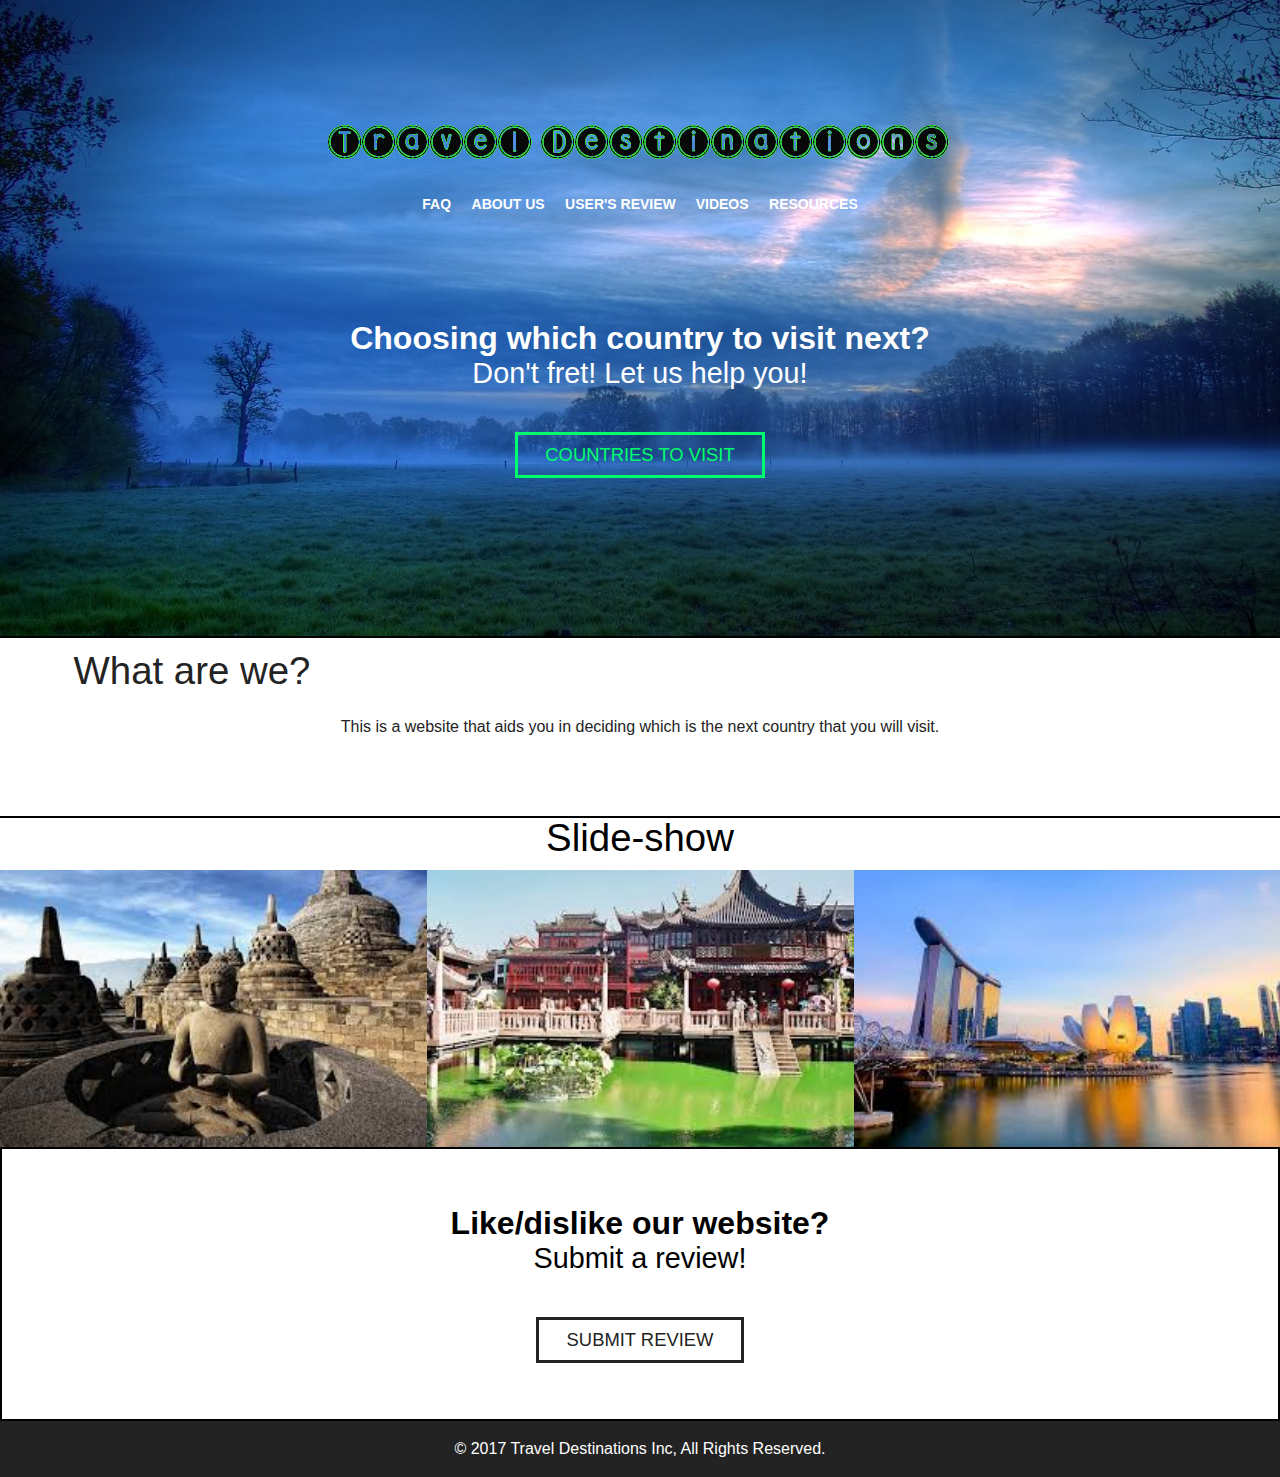
<file: TravelLog/index.htm>
<html>
	<head>
	<!-- Author: Cheng Yin Rong
		 CTNumber:CT0290310
		 Topic: Travel Destinations
		 Assignment2
	-->
		<title>Travel Destinations</title>
		<link href="style.css" rel="stylesheet" type="text/css">
		</head>
		
	<body>
		
		<header>
		
			<a href="index.htm"><img src="logo.png" alt="Logo" class="logo"style="padding-top: 120px; padding-bottom:28px;"></a>
	<nav>
		
	<ul>
	<li><a href="faq.htm">FAQ</a></li>
	<li><a href="aboutus.htm">About us</a></li>
	<li><a href="reviewnsubmit.htm">User's Review<a></li>
	<li><a href="videos.htm">Videos</a></li>
	<li><a href="resources.htm">Resources</a></li>
	</ul>
		
	</nav>
		</header>
		
		<section class="home">
		<div class="container">
		<h1 class="title">Choosing which country to visit next?
			<span>Don't fret! Let us help you!</span></h1>
			
			<a href="destinations.htm" class="button button-accent">Countries to visit</a>
			</div>
			</section>
			
			<div class="containter">
	<section class="home-content">
		<div class="home-content-textbox">
		
		<h1>What are we?</h1>
		<p>This is a website that aids you in deciding
		which is the next country that you will visit.</p>
		
		</div>
		
	</section>
	</div>
	
	<section class="portfolio"> <!-- The entire slideshow section name-->
	
	<h1 class="pictitle">Slide-show</h1>
	
<div id="slider"> <!-- To style it to a slidershow in the css -->
<figure>
<img src="Pic1.jpg" alt>
<img src="Pic2.jpg" alt>
<img src="Pic3.jpg" alt>
<img src="Pic4.jpg" alt>
<img src="Pic5.jpg" alt>
</figure>
</div>
	</section>
	
	
	<section class="cta">
	<div class="container">
		<h1 class="title title-cta">Like/dislike our website?
		<span>Submit a review!</span></h1>
			
			<a href="reviewnsubmit.htm#sreview" class="button button-dark">Submit review</a>
			</div>
	
	</section>
	
	<footer>
	<p> &copy; 2017 Travel Destinations Inc, All Rights Reserved.</p>
	</footer>
		
		</body>
		
</html>
</file>
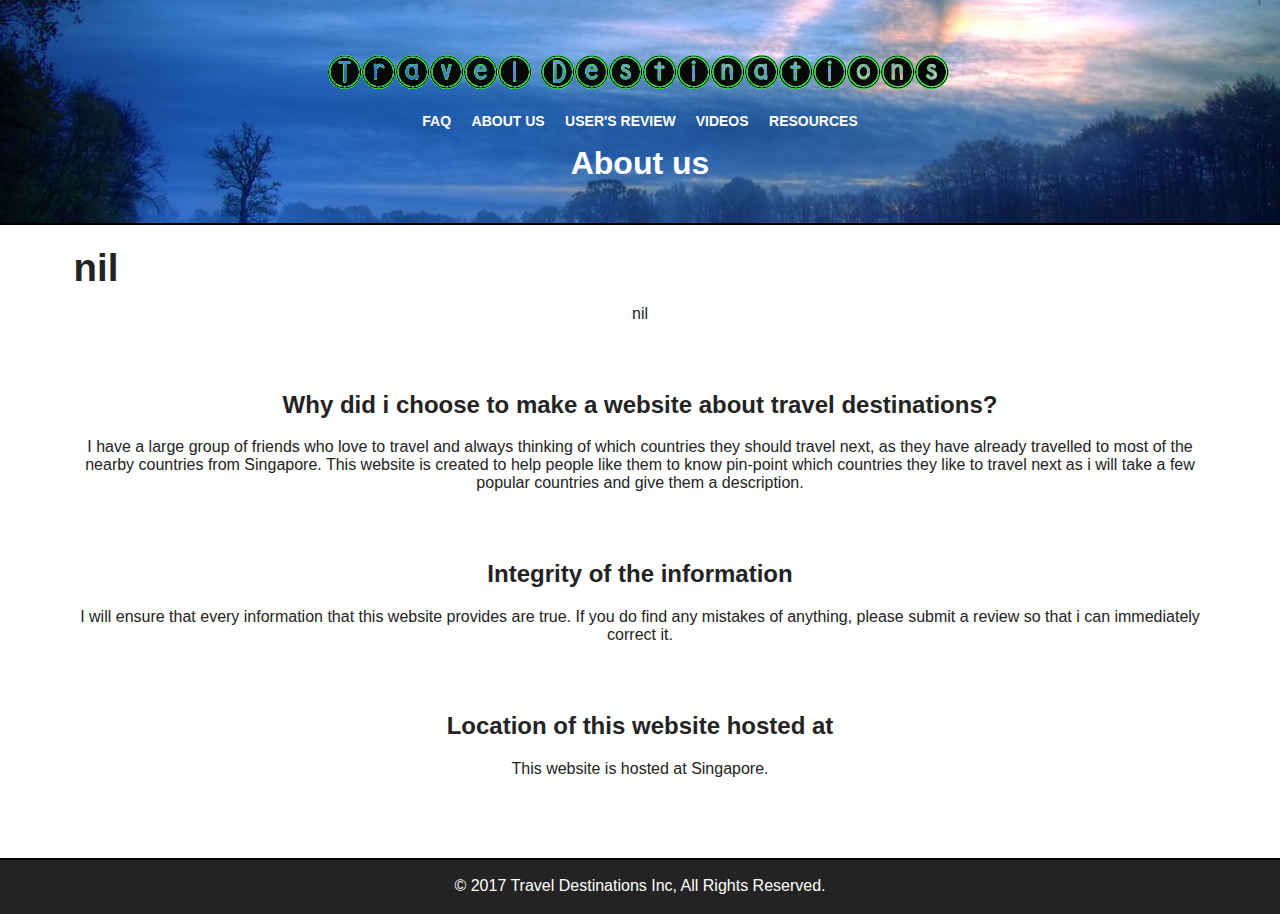
<file: TravelLog/aboutus.htm>
<html>
	<head>
	<!-- Author: Cheng Yin Rong
		 CTNumber:CT0290310
		 Topic: Travel Destinations
		 Assignment2
	-->
		<title>Travel Destinations</title>
		<link href="style2.css" rel="stylesheet" type="text/css">
		</head>
		
	<body>
		
		<header>
		
			<a href="index.htm"> <img src="logo.png" alt="Logo" class="logo" style="padding-top: 50px; padding-bottom:10px;"> </a>
	<nav>
		
	<ul>
	<li><a href="faq.htm">FAQ</a></li>
	<li><a href="aboutus.htm">About us</a></li>
	<li><a href="reviewnsubmit.htm">User's Review<a></li>
	<li><a href="videos.htm">Videos</a></li>
	<li><a href="resources.htm">Resources</a></li>
	</ul>
		
	</nav>
		</header>
		
		<section class="home">
		<div class="container">
		<h1 class="title">About us</h1>
			
			</div>
			</section>
			
			<div class="containter">
	<section class="home-content">
		<div class="home-content-textbox">
		
		<h1>nil</h1>
		<p>nil</p>
		   
		   <h2 id="why">Why did i choose to make a website about travel destinations?</h2>
		   <!-- added the id 'why' here is because at my faq, the user can just click a text and be redirected to this page, 'why' section. -->
		   <p>
			  I have a large group of friends who love to travel and always thinking of which countries they should
			  travel next, as they have already travelled to most of the nearby countries from Singapore. This website is created
			  to help people like them to know pin-point which countries they like to travel next as i will take a few popular countries and 
			  give them a description.
		   </p>
		   
		   <h2>Integrity of the information</h2>
		   <p>
		   I will ensure that every information that this website provides are true. If you do find any mistakes of anything, please submit a review so that i can
		   immediately correct it.
		   </p>
		   
		   <h2>Location of this website hosted at</h2>
		   <p>
		   This website is hosted at Singapore.
		   </p>
		   
		
		</div>
		
	</section>
	</div>
	
	
	<footer>
	<p> &copy; 2017 Travel Destinations Inc, All Rights Reserved.</p>
	</footer>
		
		</body>
		
</html>
</file>
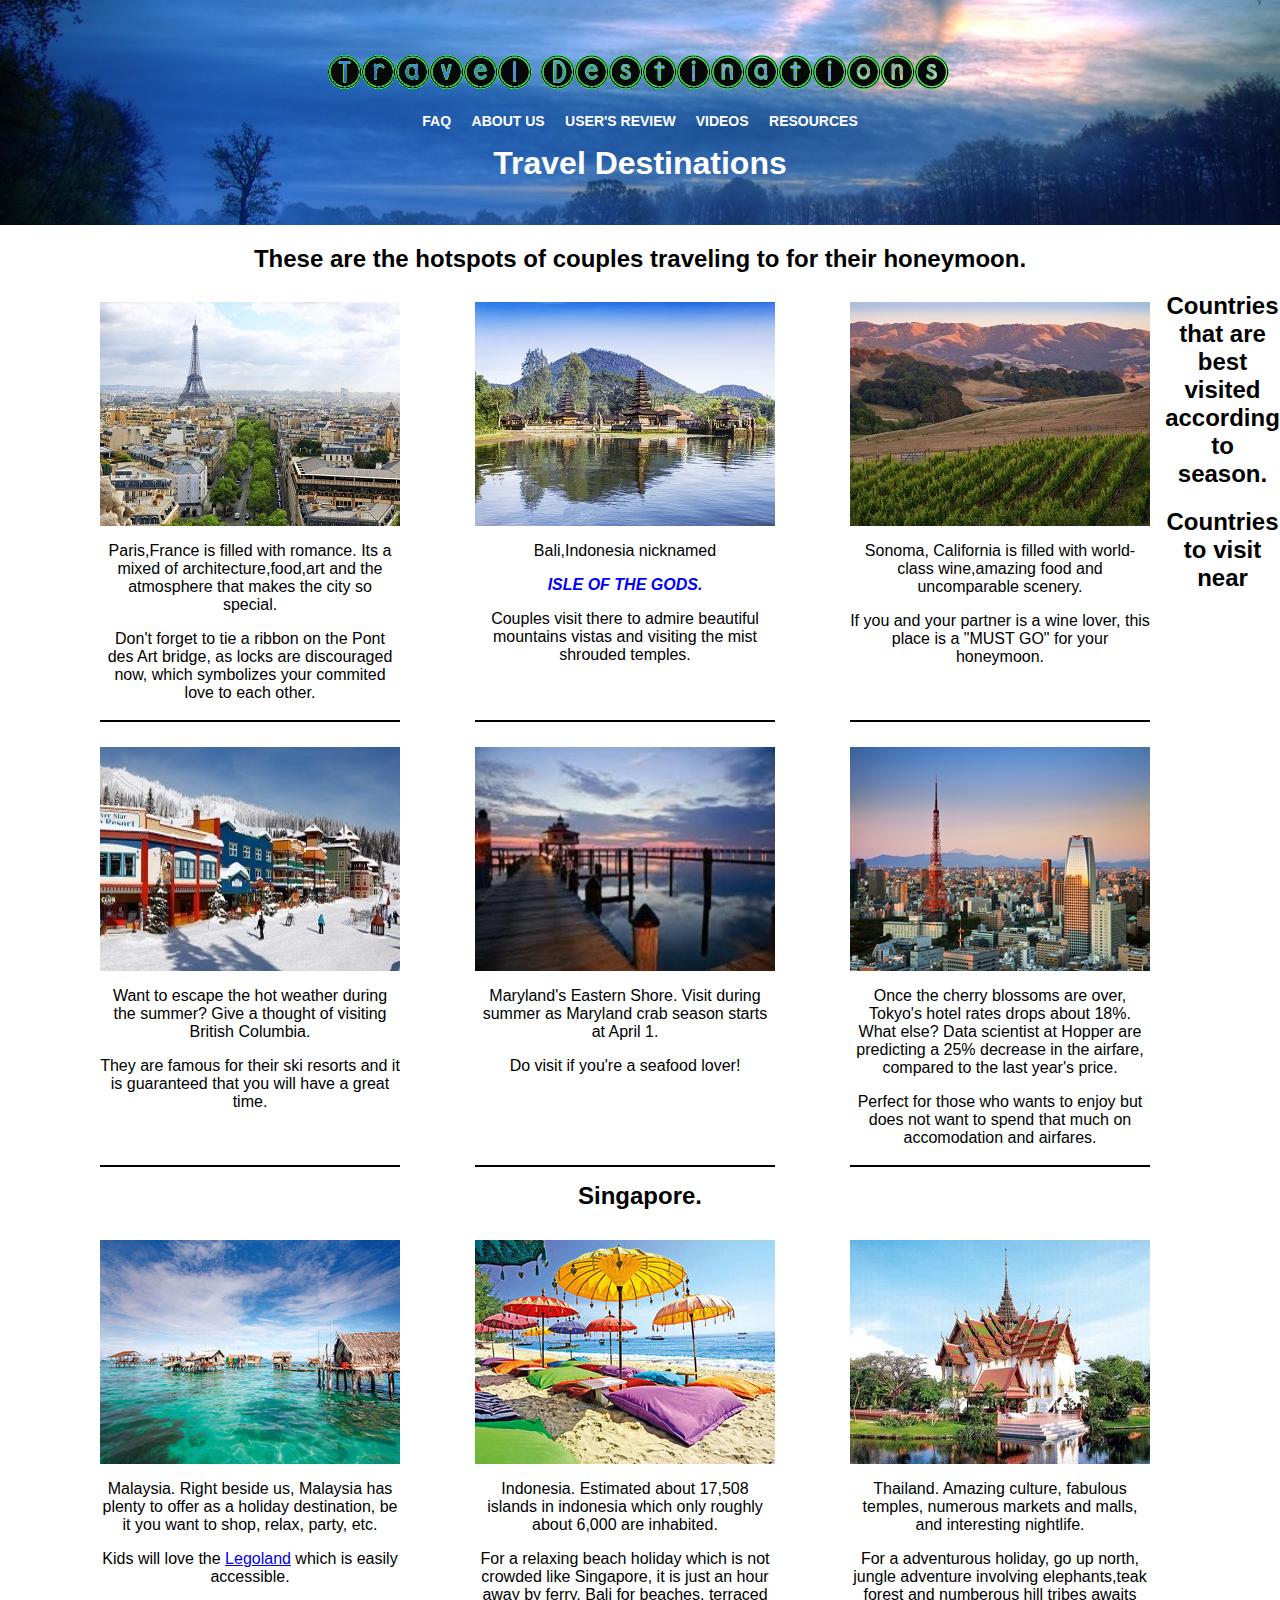
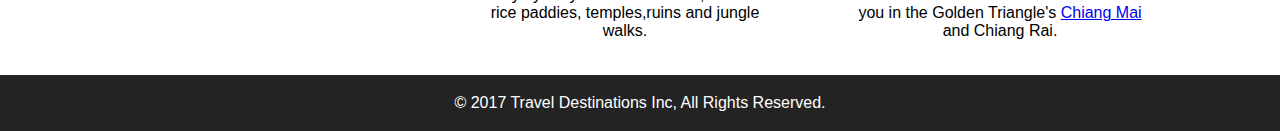
<file: TravelLog/destinations.htm>
<html>
	<head>
	<!-- Author: Cheng Yin Rong
		 CTNumber:CT0290310
		 Topic: Travel Destinations
		 Assignment2
	-->
		<title>Travel Destinations</title>
		<link href="style2.css" rel="stylesheet" type="text/css">
		</head>
		
	<body>
	
	<!-- The reason why this htm has to many 'div' is because i personally feel that it is good to seperate them as much as you can
	     so that styling will be easier. -->
		
		<header>
		
			<a href="index.htm"> <img src="logo.png" alt="Logo" class="logo" style="padding-top: 50px; padding-bottom:10px;"> </a>
	<nav>
		
	<ul>
	<li><a href="faq.htm">FAQ</a></li>
	<li><a href="aboutus.htm">About us</a></li>
	<li><a href="reviewnsubmit.htm">User's Review<a></li>
	<li><a href="videos.htm">Videos</a></li>
	<li><a href="resources.htm">Resources</a></li>
	</ul>
		
	</nav>
		</header>
		
		<section class="home">
		<div class="container">
		<h1 class="title">Travel Destinations</h1>
			
			</div>
			</section>
			
			<div class="containter">
	<section class="home-content">
		<div class="home-content-textbox-honey">
		
		<h2>These are the hotspots of couples traveling to for their honeymoon.</h2>
		
		<div class="honey">
		<ul>
		
			<li>
				<img src="honeymoon1.jpg" alt="honey1">
			<div class="honeycapcap">
									<p>
									 Paris,France is filled with romance. Its a mixed of architecture,food,art and the atmosphere that makes the
									 city so special.
									 <p>Don't forget to tie a ribbon on the Pont des Art bridge, as locks are discouraged now, which symbolizes your
									 commited love to each other.
									 </div>
			</li>
		
		
		
			<li>
				<img src="honeymoon2.jpg" alt="honey2">
				<div class="honeycapcap">
									<p>Bali,Indonesia nicknamed <div class="IOTG">Isle of the Gods.</div>
									<p>Couples visit there to admire beautiful mountains vistas and visiting the mist shrouded temples.
				</div>
			</li>
			
			
			
			<li>
				<img src="honeymoon3.jpg" alt="honey3">
				<div class="honeycapcap">
										<p>Sonoma, California is filled with world-class wine,amazing food and uncomparable scenery.
										<p>If you and your partner is a wine lover, this place is a "MUST GO" for your honeymoon.
				</div>
			</li>

		
		</ul>
			</div>
		</div>
		
		<div class="home-content-textbox-season">
		
		<h2>Countries that are best visited according to season.</h2>
		
		<div class="season">
		<ul>
		
			<li>
				<img src="season1.jpg" alt="season1">
			<div class="seasoncapcap">
									<p>
									 Want to escape the hot weather during the summer? Give a thought of visiting British Columbia.
									 <p>They are famous for their ski resorts and it is guaranteed that you will have
									    a great time.
									 </div>
			</li>
		
		
		
			<li>
				<img src="season2.jpg" alt="season2">
				<div class="seasoncapcap">
									<p>Maryland's Eastern Shore. Visit during summer as Maryland crab season starts at April 1.
									<p>Do visit if you're a seafood lover!
									
				</div>
			</li>
			
			
			
			<li>
				<img src="season3.jpg" alt="season3">
				<div class="seasoncapcap">
										<p>Once the cherry blossoms are over, Tokyo's hotel rates drops about 18%. What else? Data scientist at Hopper
										   are predicting a 25% decrease in the airfare, compared to the last year's price.
										<p>Perfect for those who wants to enjoy but does not want to spend that much on accomodation and airfares.
										
				</div>
			</li>

		
		</ul>
			</div>
		</div>	
		
		<div class="home-content-textbox-nearby">
		
		<h2>Countries to visit near Singapore.</h2>
		
		<div class="nearby">
		<ul>
		
			<li>
				<img src="nearby1.jpg" alt="nearby1">
			<div class="nearbycapcap">
									<p>
									 Malaysia. Right beside us, Malaysia has plenty to offer as a holiday destination, be it you want to shop,
									 relax, party, etc. 
									 <p> Kids will love the <a href="https://www.legoland.com.my/">Legoland</a> which is easily accessible.
									 </div>
			</li>
		
		
		
			<li>
				<img src="nearby2.jpg" alt="nearby2">
				<div class="nearbycapcap">
									<p>Indonesia. Estimated about 17,508 islands in indonesia which only roughly about 6,000 are inhabited.
									<p>For a relaxing beach holiday which is not crowded like Singapore, it is just an hour away by ferry.
									   Bali for beaches, terraced rice paddies, temples,ruins and jungle walks.
									
				</div>
			</li>
			
			
			
			<li>
				<img src="nearby3.jpg" alt="nearby3">
				<div class="nearbycapcap">
										<p>Thailand. Amazing culture, fabulous temples, numerous markets and malls, and interesting nightlife.
										<p>For a adventurous holiday, go up north, jungle adventure involving elephants,teak forest and numberous
										   hill tribes awaits you in the Golden Triangle's <a href="http://www.chiangmai.bangkok.com">Chiang Mai</a>
										   and Chiang Rai.
										
				</div>
			</li>

		
		</ul>
			</div>
		</div>

		
	</section>
	</div>
	
	
	<footer>
	<p> &copy; 2017 Travel Destinations Inc, All Rights Reserved.</p>
	</footer>
		
		</body>
		
</html>
</file>
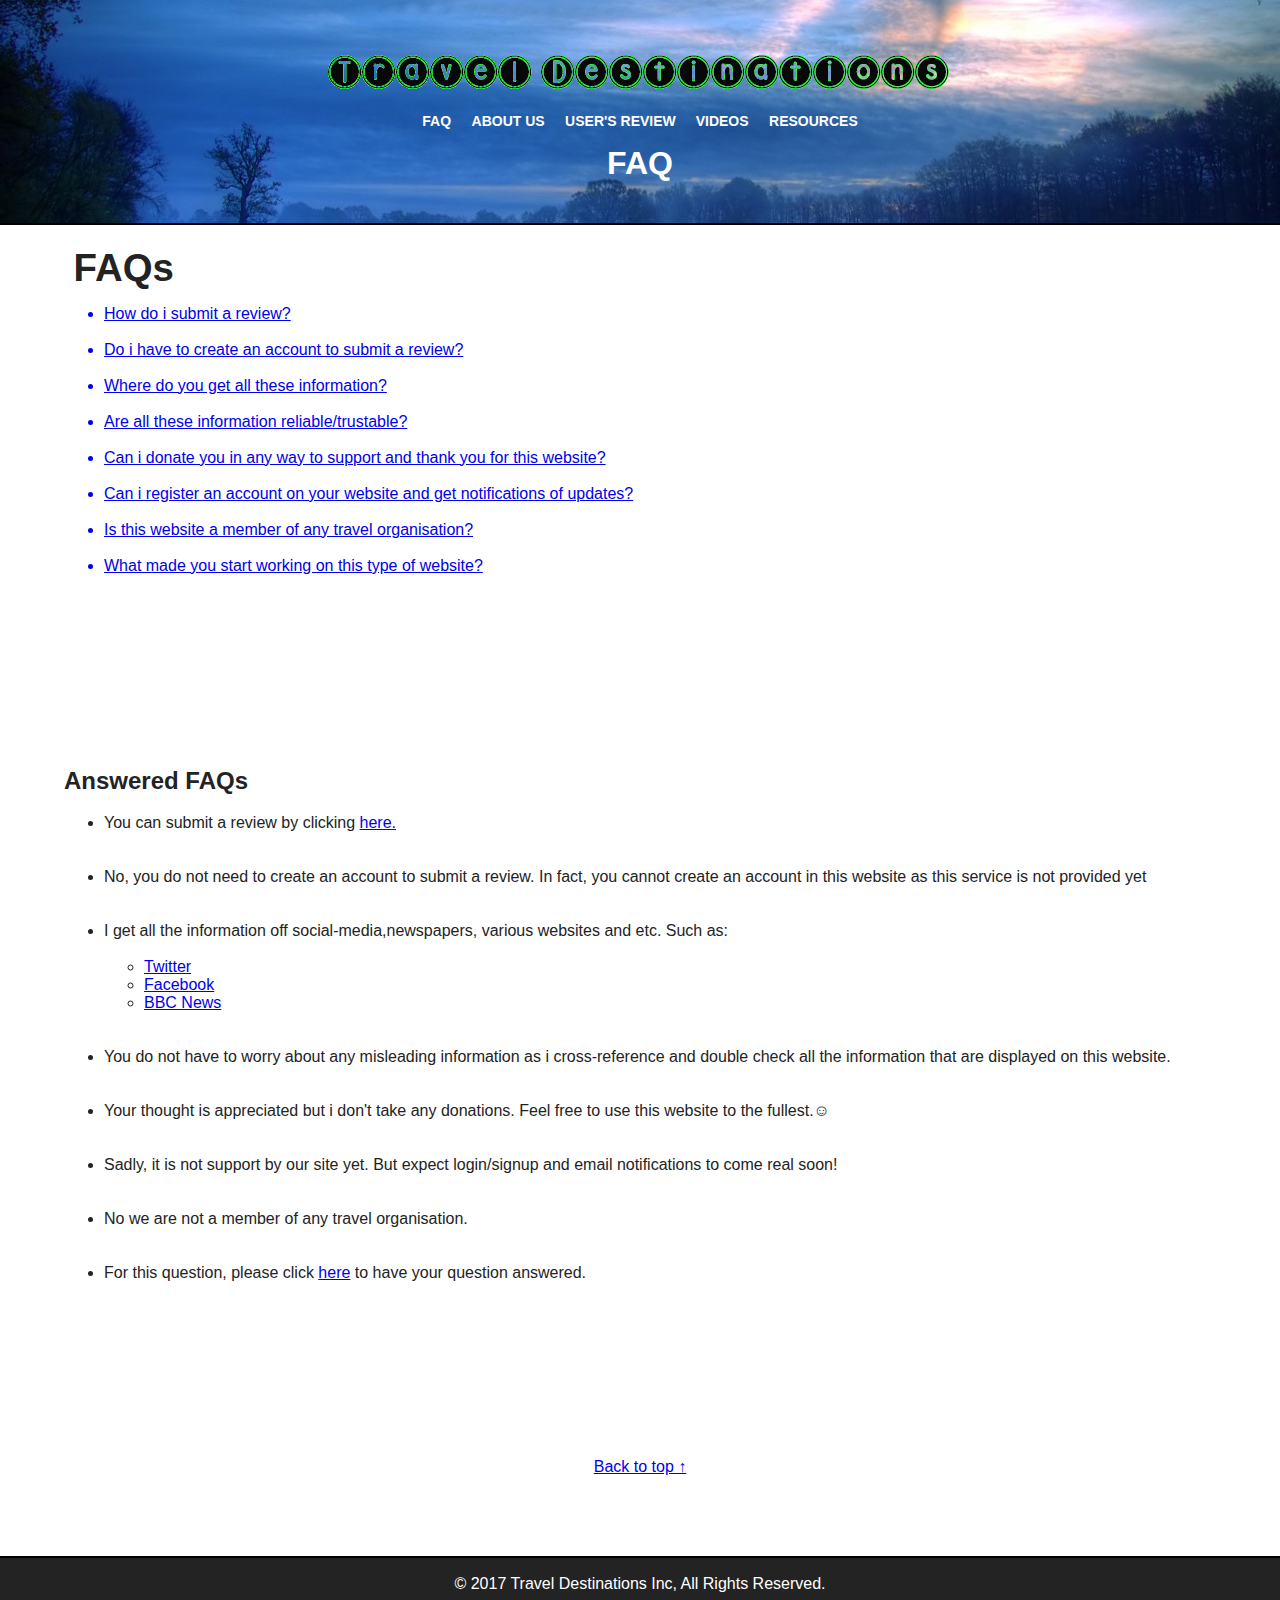
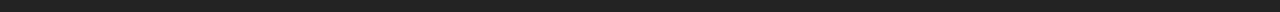
<file: TravelLog/faq.htm>
<html>
	<head>
	<!-- Author: Cheng Yin Rong
		 CTNumber:CT0290310
		 Topic: Travel Destinations
		 Assignment2
	-->
		<title>Travel Destinations</title>
		<link href="style2.css" rel="stylesheet" type="text/css">
		</head>
		
	<body>
		
		<header>
		
			<a href="index.htm"> <img src="logo.png" alt="Logo" class="logo" style="padding-top: 50px; padding-bottom:10px;"> </a>
	<nav>
		
	<ul>
	<li><a href="faq.htm">FAQ</a></li>
	<li><a href="aboutus.htm">About us</a></li>
	<li><a href="reviewnsubmit.htm">User's Review<a></li>
	<li><a href="videos.htm">Videos</a></li>
	<li><a href="resources.htm">Resources</a></li>
	</ul>
		
	</nav>
		</header>
		
		<section class="home">
		<div class="container">
		<h1 class="title">FAQ</h1>
			
			</div>
			</section>
			
			<div class="containter">
	<section class="home-content">
		<div class="home-content-textbox">
		
		<h1>FAQs</h1>
		<ul class="ulfaq">
		
		<a href="faq.htm#faq1"> <li>How do i submit a review?</li></a> <!--  Added "a href" so that the user can click on the text and be directed--
																			to the answer. -->
		</br>
		
		<a href="faq.htm#faq2"> <li>Do i have to create an account to submit a review?</li></a>
		</br>
		
		<a href="faq.htm#faq3"> <li>Where do you get all these information?</li></a>
		</br>
		
		<a href="faq.htm#faq4"> <li>Are all these information reliable/trustable?</li></a>
		</br>
		
		<a href="faq.htm#faq5"> <li>Can i donate you in any way to support and thank you for this website?</li></a>
		</br>
		
		<a href="faq.htm#faq6"> <li>Can i register an account on your website and get notifications of updates?</li></a>
		</br>
		
		<a href="faq.htm#faq7"> <li>Is this website a member of any travel organisation?</li></a>
		</br>
		
		<a href="faq.htm#faq8"> <li>What made you start working on this type of website?</li></a>
		</br>

		
		</ul>
		</br>
		</br>
		</br>
		</br>
		</br>
		<h2 class="h2afaq">Answered FAQs</h2>
		
		<ul class="ulfaq">
		
		<li id="faq1">You can submit a review by clicking <a href="reviewnsubmit.htm#sreview">here.</a></li> <!-- added id for the li
																												  so that the user can
																												  straight come to this 
																												  li after clicking the
																												  question above. -->
		</br>
		</br>
		
		<li id="faq2">No, you do not need to create an account to submit a review. In fact, you cannot create an account in this website as this service is not provided yet</li>
		</br>
		</br>
		
		<li id="faq3">I get all the information off social-media,newspapers, various websites and etc. Such as:</li>
		</br>
		<ul>
		<li><a href="https://www.twitter.com">Twitter</a> </li> <!-- Added "a href" so that the user can be directed to the website.-->
		<li><a href="https://www.facebook.com">Facebook</a></li>
		<li><a href="http://www.bbc.com/travel/">BBC News</a></li>
		</ul>
		</br>
		</br>
		
		<li id="faq4">You do not have to worry about any misleading information as i cross-reference and double check all the information that are displayed on this website.</li>
		</br>
		</br>
		
		<li id="faq5">Your thought is appreciated but i don't take any donations. Feel free to use this website to the fullest.&#9786;</li>
		</br>
		</br>
		
		<li id="faq6">Sadly, it is not support by our site yet. But expect login/signup and email notifications to come real soon!</li>
		</br>
		</br>
		
		<li id="faq7">No we are not a member of any travel organisation.</li>
		</br>
		</br>
		
		<li id="faq8">For this question, please click <a href="aboutus.htm#why">here</a> to have your question answered.</li>
		</br>
		</br>

		
		</ul>
		</br>
		</br>
		</br>
		</br>
		</br>
		</br>
				<a href="faq.htm"><p>Back to top &#8593;</a>
		</div>
		
		
	</section>
	</div>
	
	
	<footer>
	<p> &copy; 2017 Travel Destinations Inc, All Rights Reserved.</p>
	</footer>
		
		</body>
		
</html>
</file>
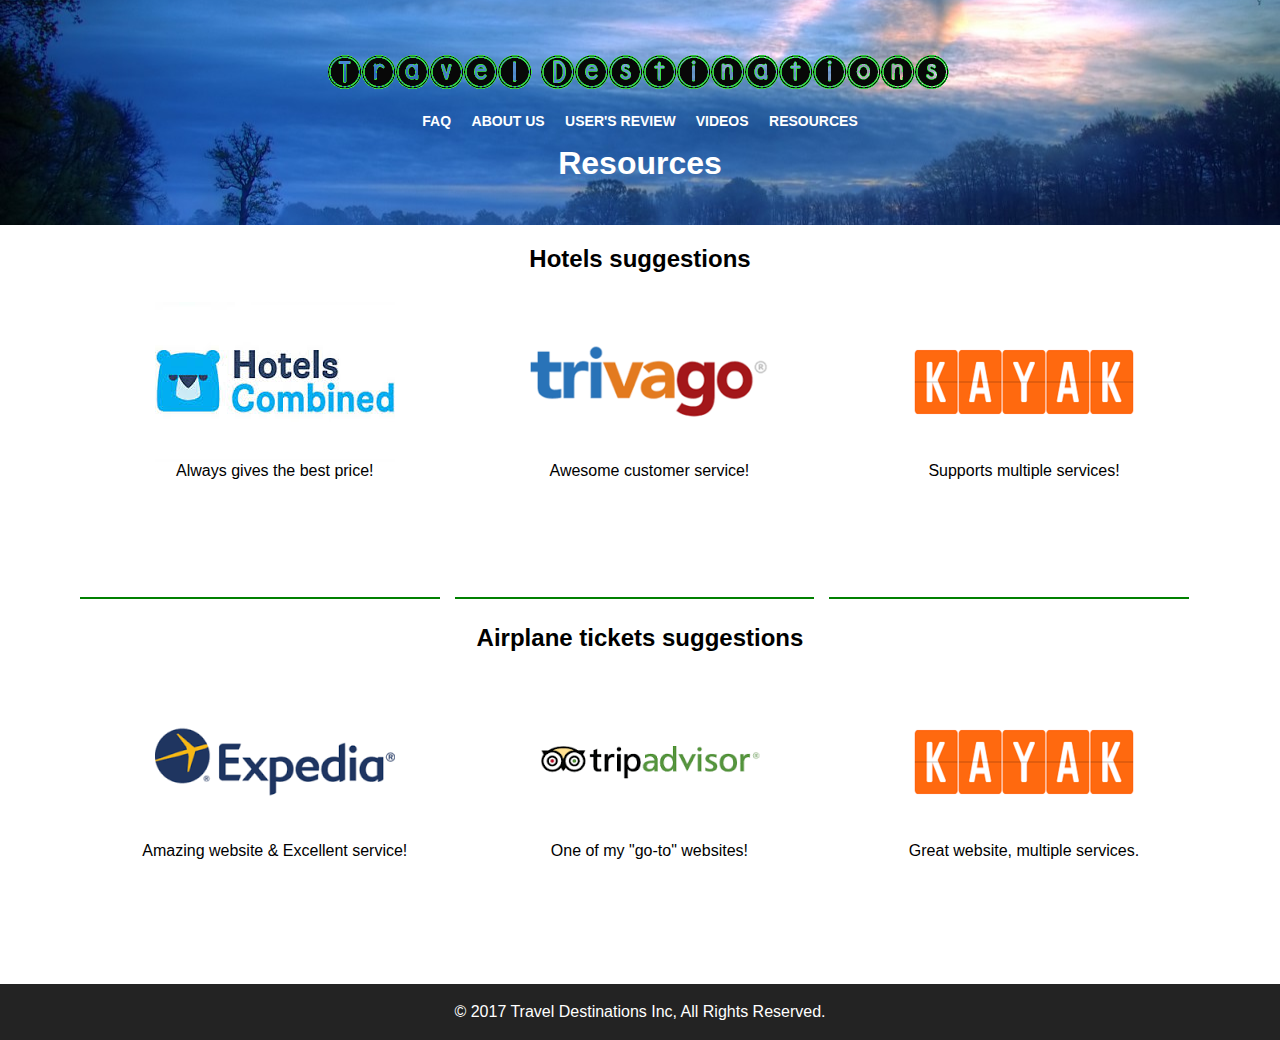
<file: TravelLog/resources.htm>
<html>
	<head>
	<!-- Author: Cheng Yin Rong
		 CTNumber:CT0290310
		 Topic: Travel Destinations
		 Assignment2
	-->
		<title>Travel Destinations</title>
		<link href="style2.css" rel="stylesheet" type="text/css">
		</head>
		
	<body>
		
		<header>
		
			<a href="index.htm"> <img src="logo.png" alt="Logo" class="logo" style="padding-top: 50px; padding-bottom:10px;"> </a>
			<!-- added "a href" here so that users can just click the logo and be directed to the home page.-->
	<nav>
		
	<ul>
	<li><a href="faq.htm">FAQ</a></li>
	<li><a href="aboutus.htm">About us</a></li>
	<li><a href="reviewnsubmit.htm">User's Review<a></li>
	<li><a href="videos.htm">Videos</a></li>
	<li><a href="resources.htm">Resources</a></li>
	</ul>
		
	</nav>
		</header>
		
		<section class="home">
		<div class="container">
		<h1 class="title">Resources</h1>
			
			</div>
			</section>
			
			<div class="containter">
	<section class="home-content">
		<div class="home-content-textbox-hotel">
		
		<h2>Hotels suggestions</h2>
		
		<div class="hotel">
		<ul>

		<figure>
			<li>
			<a href="https://www.hotelscombined.com/"><img src="hotel1.jpg" alt="hotel1"></a> <!-- Links the image to the website.-->
			<figcaption>Always gives the best price!</figcaption>
			</li>
		</figure>
		
		<figure>
			<li>
			<a href="https://www.trivago.sg/"><img src="hotel2.png" alt="hotel2"></a>
			<figcaption>Awesome customer service!<figcaption>
			</li>
		</figure>	
			
			
		<figure>
			<li>
			<a href="https://www.kayak.sg/hotels"><img src="hotel3.png" alt="hotel3"></a>
			<figcaption>Supports multiple services!</figcaption>
			</li>
		</figure>
		
		</ul>
			</div>
		</div>
		
	</section>
	
	
	
	<section class="home-content">
		<div class="home-content-textbox-plane">
		
		<h2>Airplane tickets suggestions</h2>
		
		<div class="plane">
		<ul>

		<figure>
			<li>
			<a href="https://www.expedia.com.sg/Flights"><img src="plane1.png" alt="Plane1"></a>
			<figcaption>Amazing website & Excellent service!</figcaption>
			</li>
		</figure>
		
		<figure>
			<li>
			<a href="https://www.tripadvisor.com/CheapFlightsHome"><img src="plane2.png" alt="Plane2"></a>
			<figcaption>One of my "go-to" websites!<figcaption>
			</li>
		</figure>	
			
			
		<figure>
			<li>
			<a href="https://www.kayak.sg/flights"><img src="hotel3.png" alt="Plane3"></a>
			<figcaption>Great website, multiple services.</figcaption>
			</li>
		</figure>
		
		</ul>
			</div>
		</div>
		
	</section>
	
	
	</div>
	
	
	<footer>
	<p> &copy; 2017 Travel Destinations Inc, All Rights Reserved.</p>
	</footer>
		
		</body>
		
</html>
</file>
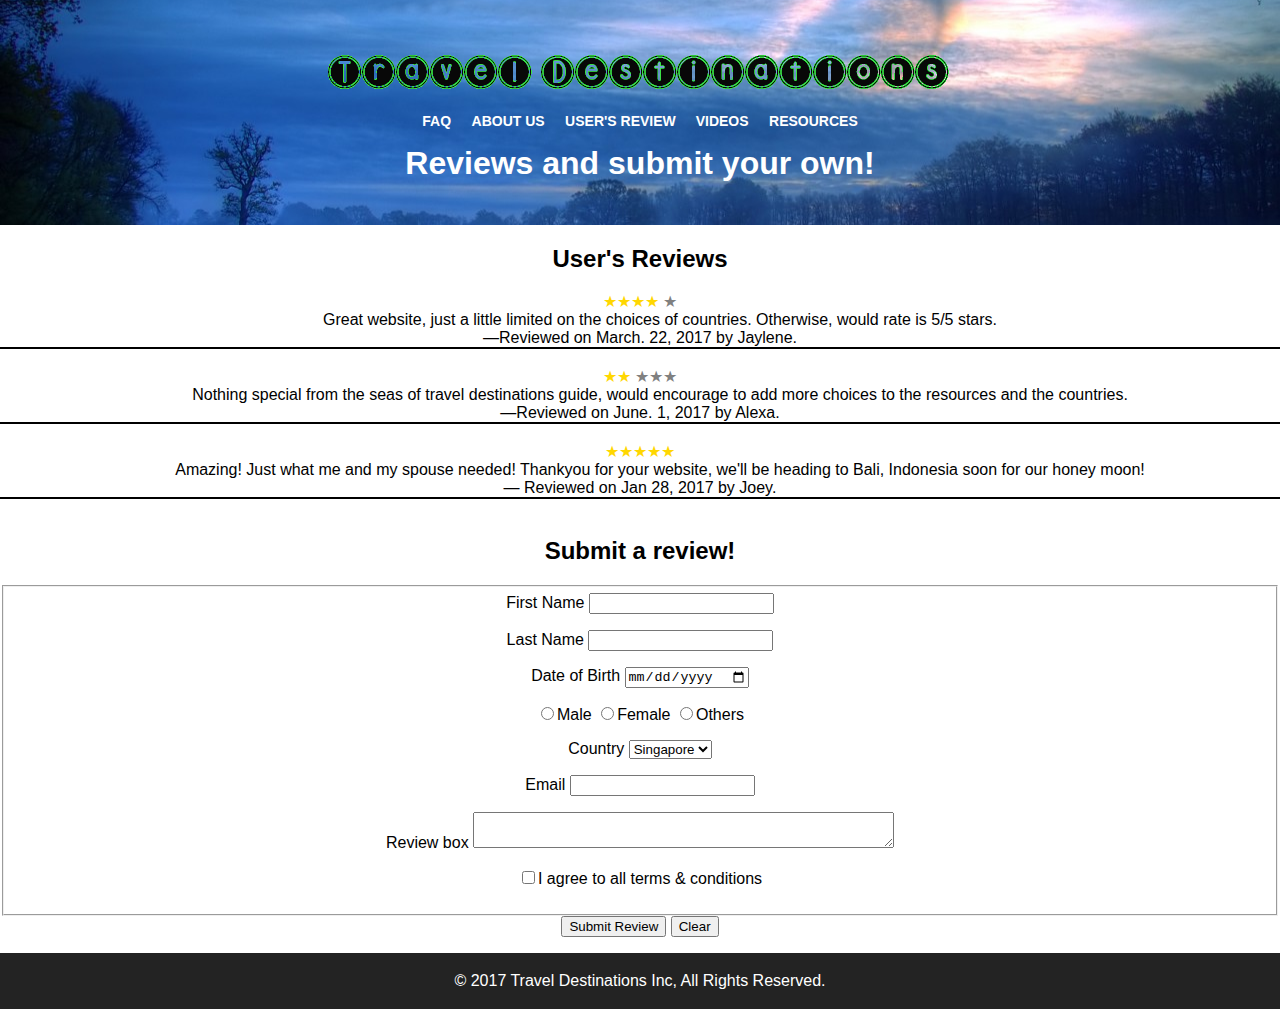
<file: TravelLog/reviewnsubmit.htm>
<html>
	<head>
	<!-- Author: Cheng Yin Rong
		 CTNumber:CT0290310
		 Topic: Travel Destinations
		 Assignment2
	-->
		<title>Travel Destinations</title>
		<link href="style2.css" rel="stylesheet" type="text/css">
		</head>
		
	<body>
		
		<header>
		
			<a href="index.htm"> <img src="logo.png" alt="Logo" class="logo" style="padding-top: 50px; padding-bottom:10px;"> </a>
	<nav>
		
	<ul>
	<li><a href="faq.htm">FAQ</a></li>
	<li><a href="aboutus.htm">About us</a></li>
	<li><a href="reviewnsubmit.htm">User's Review<a></li>
	<li><a href="videos.htm">Videos</a></li>
	<li><a href="resources.htm">Resources</a></li>
	</ul>
		
	</nav>
		</header>
		
		<section class="home">
		<div class="container">
		<h1 class="title">Reviews and submit your own!</h1>
			
			</div>
			</section>
			
			<div class="containter">
	<section class="home-content">
		<div class="home-content-textbox-reviews">
		
		<h2>User's Reviews</h2>
		
		<dt><span style="color:gold">&#9733;&#9733;&#9733;&#9733 </span><span style="color:grey">&#9733 </span></dt>
		<dd>Great website, just a little limited on the choices of countries. Otherwise, would rate is 5/5 stars.</dd>
   
		<dd class="reviewss">&#8212Reviewed on March. 22, 2017 by Jaylene.</dd><br/>

		<dt><span style ="color:gold">&#9733;&#9733 </span><span style="color:grey"> &#9733;&#9733;&#9733 </span></dt>    
		<dd>Nothing special from the seas of travel destinations guide, would encourage to add more choices to the resources and
		    the countries.</dd>
   
		<dd class="reviewss">&#8212Reviewed on June. 1, 2017 by Alexa.</dd><br/>

		<dt><span style="color:gold">&#9733;&#9733;&#9733;&#9733;&#9733;</span></dt>
		<dd>Amazing! Just what me and my spouse needed! Thankyou for your website, we'll be heading to Bali, Indonesia soon for our
		    honey moon!</dd>

		<dd  class="reviewss">&#8212 Reviewed on Jan 28, 2017 by Joey.</dd><br/>
		</dl>
		   </blockquote>
		
	</section>
	
	
	
	<section class="home-content">
		<div class="home-content-textbox-submit">
		
		<h2>Submit a review!</h2>
		<form form action="reviewsubmitted.htm"  id="sreview"> <!--  Added form action so that when the user press the submit button
		
																     it will direct them to reviewsubmitted.htm -->
		
		
		
			<fieldset id="submitreview">
			
			First Name <input type="text" id="fname" required>
		<p> Last Name <input type="text" id="lname" required>
		<p> Date of Birth <input type="date" id="dob" required>
		<p>
		
			
			
			<input type="radio" name="gend">Male
			<input type="radio" name="gend">Female
			<input type="radio" name="gend">Others
			
			
		<p> Country
			<select>
			<option>Singapore</option>
			<option>Malaysia</option>
			<option>Hongkong</option>
			<option>Others</option>
			</select>
			
		<p>Email <input type="email" id="email"required>
		
		<p> Review box
		    <textarea rows="row" cols="50"required>
			
			</textarea>
			
		<p> <input type="checkbox">I agree to all terms & conditions
			
			</fieldset>
			
			
			<input type="submit" value="Submit Review">
			
			<input type="reset" value="Clear">

		</form>
		

	</section>
	
	</div>
	
	
	<footer>
	<p> &copy; 2017 Travel Destinations Inc, All Rights Reserved.</p>
	</footer>
		
		</body>
		
</html>
</file>
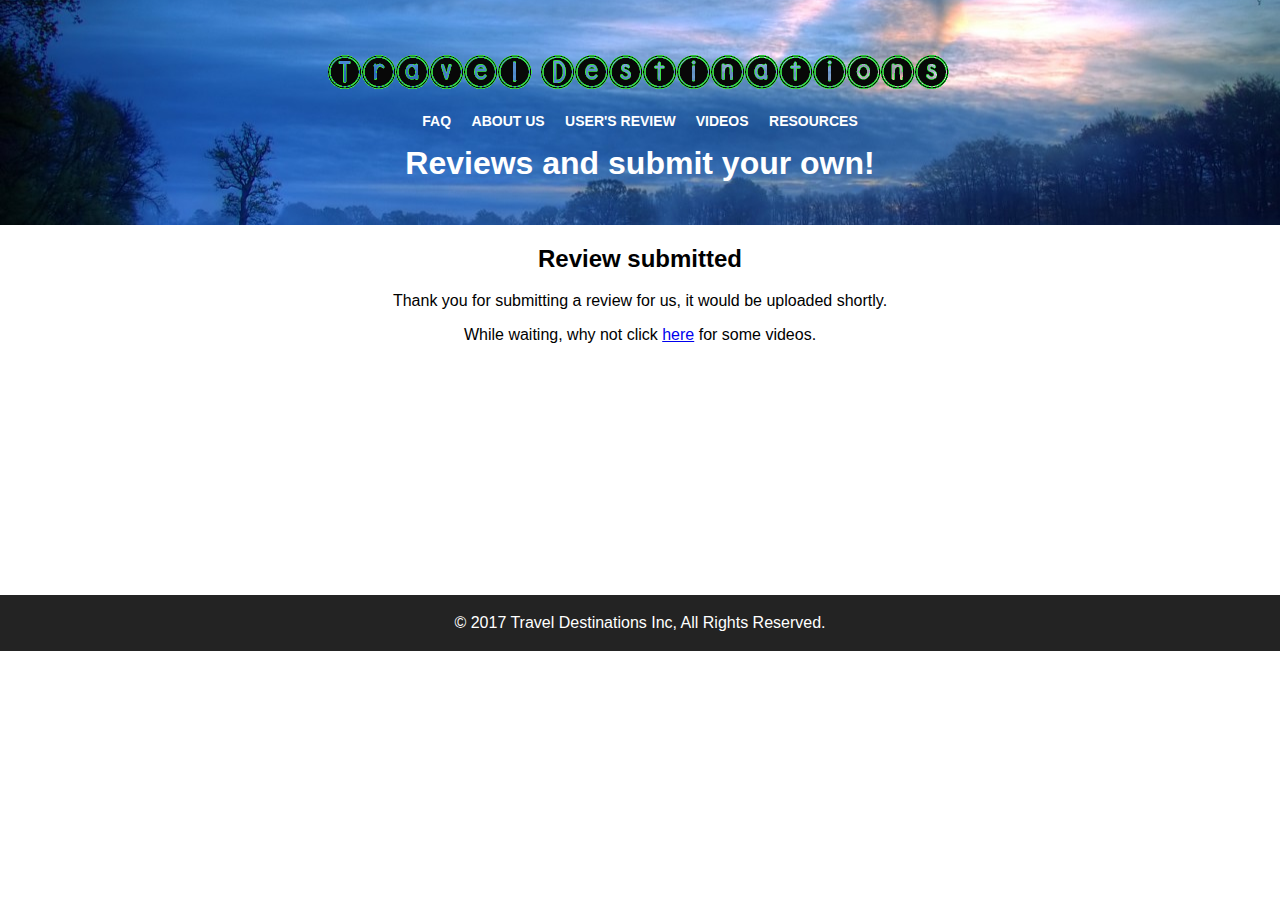
<file: TravelLog/reviewsubmitted.htm>
<html>
	<head>
	<!-- Author: Cheng Yin Rong
		 CTNumber:CT0290310
		 Topic: Travel Destinations
		 Assignment2
	-->
		<title>Travel Destinations</title>
		<link href="style2.css" rel="stylesheet" type="text/css">
		</head>
		
	<body>
		
		<header>
		
			<a href="index.htm"> <img src="logo.png" alt="Logo" class="logo" style="padding-top: 50px; padding-bottom:10px;"> </a>
	<nav>
		
	<ul>
	<li><a href="faq.htm">FAQ</a></li>
	<li><a href="aboutus.htm">About us</a></li>
	<li><a href="reviewnsubmit.htm">User's Review<a></li>
	<li><a href="videos.htm">Videos</a></li>
	<li><a href="resources.htm">Resources</a></li>
	</ul>
		
	</nav>
		</header>
		
		<section class="home">
		<div class="container">
		<h1 class="title">Reviews and submit your own!</h1>
			
			</div>
			</section>
			
			<div class="containter">
	<section class="home-content">
		<div class="home-content-textbox-reviews">
		
		<h2>Review submitted</h2>
		
		<p class="submittedreview">Thank you for submitting a review for us, it would be uploaded shortly.
		<p class="submittedreview2"> While waiting, why not click <a href="videos.htm">here</a> for some videos.

		
	</section>
	
	
	</div>
	
	
	<footer>
	<p> &copy; 2017 Travel Destinations Inc, All Rights Reserved.</p>
	</footer>
		
		</body>
		
</html>
</file>
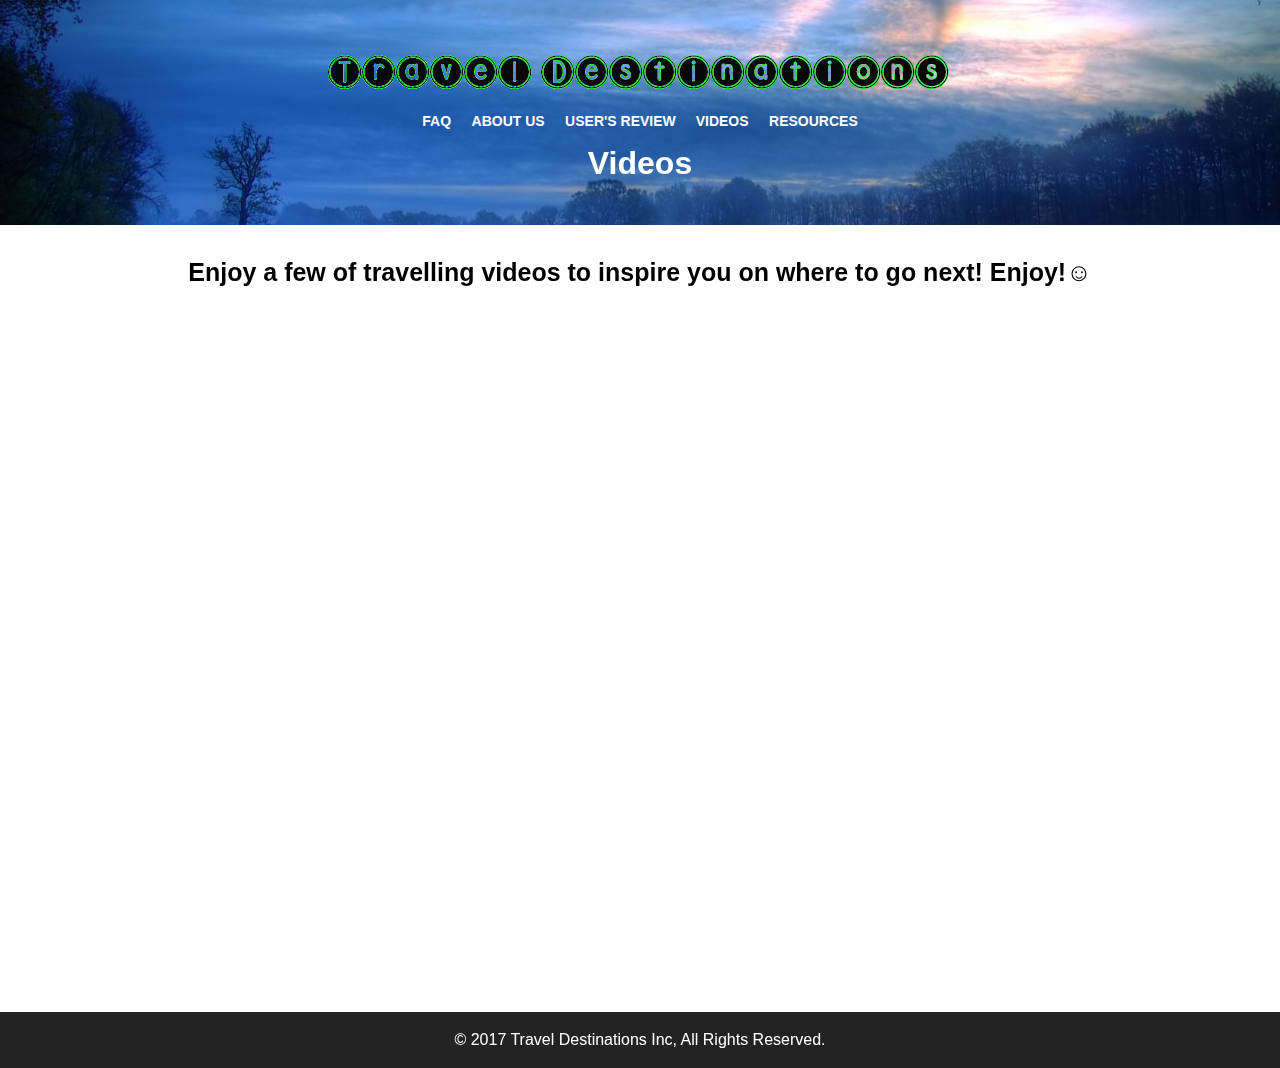
<file: TravelLog/videos.htm>
<html>
	<head>
	<!-- Author: Cheng Yin Rong
		 CTNumber:CT0290310
		 Topic: Travel Destinations
		 Assignment2
	-->
		<title>Travel Destinations</title>
		<link href="style2.css" rel="stylesheet" type="text/css">
		</head>
		
	<body>
		
		<header>
		
			<a href="index.htm"> <img src="logo.png" alt="Logo" class="logo" style="padding-top: 50px; padding-bottom:10px;"> </a>
	<nav>
		
	<ul>
	<li><a href="faq.htm">FAQ</a></li>
	<li><a href="aboutus.htm">About us</a></li>
	<li><a href="reviewnsubmit.htm">User's Review<a></li>
	<li><a href="videos.htm">Videos</a></li>
	<li><a href="resources.htm">Resources</a></li>
	</ul>
		
	</nav>
		</header>
		
		<section class="home">
		<div class="container">
		<h1 class="title">Videos</h1>
			
			</div>
			</section>
			
			<div class="containter">
	<section class="home-content">
		<div class="home-content-textbox-video">
		
		<h4>Enjoy a few of travelling videos to inspire you on where to go next!
		Enjoy!&#9786;</h4>
		
		<div class="video">
		<ul>
			<li>
		<iframe src="https://www.youtube.com/embed/P22gcb4YHso?ecver=2"></iframe>
			</li>
		
			<li>
		<iframe src="https://www.youtube.com/embed/UmTDafjPEw4?ecver=2"></iframe>
			</li>
			
			<li>
			<iframe src="https://www.youtube.com/embed/geJRudoJz-s?ecver=2"></iframe>
			</li>
			
			<li>
			<iframe src="https://www.youtube.com/embed/yMPJRe2qTlI?ecver=2"></iframe>
			</li>
			
			<li>
			<iframe src="https://www.youtube.com/embed/bqSY4MSvFc8?ecver=2"></iframe>
			</li>
			
			<li>
			<iframe src="https://www.youtube.com/embed/gzLv9xMzQoU?ecver=2"></iframe>
			</li>
		
		</ul>
			</div>
		</div>
		
	</section>
	</div>
	
	
	<footer>
	<p> &copy; 2017 Travel Destinations Inc, All Rights Reserved.</p>
	</footer>
		
		</body>
		
</html>
</file>
<file: TravelLog/style.css>
*
{
	box-sizing:border-box;
	}
	
img
{
max-width:100%
height:auto;
}
	
body
{
	margin:0;
	font-family:Arial, sans-serif;
	text-align:center;
}

.container
{
width:95%
margin:0 auto;
}

section::after
{
	content: '';
	display:block;
	clear:both;
}

h1
{
	font-weight:300;
	font-size:2.4rem;
	margin-top:0;
}

.title
{
font-size:2rem;
margin-bottom:1.3em;
margin-top:5em;
font-weight:900;
margin:top:1em;
}

.title span
{
font-weight:300;
display:block;
font-size:.9em;
}

.title-cta{
	margin-top:0;
}

@media (min-width:100rem)
{
.title{
	font-size:3rem;
}
}

.button
{
display:inline-block;
font-size:1.15rem;
text-decoration:none;
text-transform:uppercase;
border-width:3px;
border-style:solid;
padding:0.5em 1.5em;
}

.button-accent
{
color:#00FF6C;
border-color:00ff6C;
}

.button-accent:hover,
.button-accent:focus
{
	background:#00ff6C;
	color:#232323;
}

header
{
position:absolute;
left:0;
right:0;
}

nav ul{
margin:0;
padding:0;
list-style:none;
}

nav li
{
display:inline-block;
margin:8px;
}

nav a
{
	font-weight:900;
	text-decoration:none;
	text-transform:uppercase;
	font-size:14px;
	color:#FFF;
}

nav a:hover,
nav a:focus
{
color:#DDD;
}

@media (min-width:100rem)
{
.logo
{
	float:left;
}
nav{
	position:absolute;
	float:right;
}

}

.home
{
background-image:url('nature.jpg');
background-size:cover;
background-position:center;
padding:10em 0;
color:#FFF;
}

.home-content-textbox
{
	padding:4em;
	outline:2px solid #000;
	color:#232323;
	position:relative;
}

.home-content-textbox h1{
	color:#232323;
	position:absolute;
	top:.3em;
	padding:0 .25em;
}

.2ndpara
{
	color:#232323;
}

.home-content
{
	/*background:url(nature.jpg)no-repeat;*/
	background-color:#fff;
	background-size:cover;
	background-position:center;
}

.portfolio
{
	margin-left:0 0 0 9px;
}

.port-item img
{
	display:block;
}

figure
{
	width:300px;
	overflow:hidden;
}

.port-item
{
	width:250px; float:left;
	margin-bottom:10px;
	margin-left:25px;
	margin-top:0px;
}



.pictitle
{
	margin-bottom:10px;
}

.cta
{
	background-color:#FFF;
	padding:3.5em 0;
	border:2px solid black;
}

.button-dark
{
color:#232323;
border-color:232323;
}

.button-dark:hover,
.button-dark:focus
{
	background:#232323;
	color:#00ff6C;
}

footer
{
	background:#232323;
	color:#FFF;
	margin:0;
	padding:3px;
}

@keyframes slidy {
0% { left: 0%; }
20% { left: 0%; }
25% { left: -66.5%; }
45% { left: -66.5%; }
}


body { margin: 0; } 
div#slider { overflow: hidden; }
div#slider figure img { width: 20%; float: left; }
div#slider figure { 
  position:relative;
  width: 166.8%;
  margin: 0;
  left: 0;
  text-align: left;
  font-size: 0;
  animation: 30s slidy infinite; 
}
</file>
<file: TravelLog/style2.css>
*
{
	box-sizing:border-box;
	}
	
img
{
max-width:100%
height:auto;
}
	
body
{
	margin:0;
	font-family:Arial, sans-serif;
	text-align:center;
}


.container
{
width:95%
margin:0 auto;
}

section::after
{
	content: '';
	display:block;
	clear:both;
}

h1
{
	font-weight:300;
	font-size:2.4rem;
	margin-top:0;
}

.title
{
font-size:2rem;
margin-bottom:1.3em;
margin-top:4.5em;
font-weight:900;
margin:top:1em;
}

.title span
{
font-weight:300;
display:block;
font-size:.9em;
}

.title-cta{
	margin-top:0;
}

@media (min-width:100rem)
{
.title{
	font-size:3rem;
}
}

.button
{
display:inline-block;
font-size:1.15rem;
text-decoration:none;
text-transform:uppercase;
border-width:2px;
border-style:solid;
padding:0.5em 1.5em;
}

.button-accent
{
color:#00FF6C;
border-color:00ff6C;
}

.button-accent:hover,
.button-accent:focus
{
	background:#00ff6C;
	color:#232323;
}

header
{
position:absolute;
left:0;
right:0;
}

nav ul{
margin:5px 0px 0px 0px;
padding:0;
list-style:none;
}

nav li
{
display:inline-block;
margin:8px;
}

nav a
{
	font-weight:900;
	text-decoration:none;
	text-transform:uppercase;
	font-size:14px;
	color:#FFF;
}

nav a:hover,
nav a:focus
{
color:#DDD;
}

@media (min-width:100rem)
{
.logo
{
	float:left;
}
nav{
	position:absolute;
	float:right;
}

}

.home
{
background-image:url('nature.jpg');
background-size:cover;
background-position:center;
padding:1px;
color:#FFF;
}

.home-content-textbox
{
	padding:4em;
	outline:2px solid #000;
	color:#232323;
	position:relative;
}

.home-content-textbox-video h4
{
		font-weight:900;
		text-align:center;
		font-size:25px;
		margin-bottom:0px;
		padding-bottom:0px;
}

.home-content-textbox h1{
	color:#232323;
	position:absolute;
	top:.3em;
	padding:0.25em;
	font-weight:bold;
}

.home-content-textbox h2{
	color:#232323;
	position:relative;
	padding-top:2em;
	font-weight:bold;
}

.2ndpara
{
	color:#232323;
}

.home-content
{
	/*background:url(nature.jpg)no-repeat;*/
	background-color:#fff;
	background-size:cover;
	background-position:center;
}

.portfolio
{
	margin-left:0 0 0 9px;
}

.port-item img
{
	display:block;
}

/*figure
{
	width:300px;
	overflow:hidden;
} */

.port-item
{
	width:250px; float:left;
	margin-bottom:10px;
	margin-left:25px;
	margin-top:0px;
}



.pictitle
{
	margin-bottom:10px;
}

.cta
{
	background-color:#FFF;
	padding:3.5em 0;
	border:2px solid black;
}

.button-dark
{
color:#232323;
border-color:232323;
}

.button-dark:hover,
.button-dark:focus
{
	background:#232323;
	color:#00ff6C;
}

footer
{
	background:#232323;
	color:#FFF;
	margin:0;
	padding:3px;
}


@keyframes slidy {
0% { left: 0%; }
20% { left: 0%; }
25% { left: -66.5%; }
45% { left: -66.5%; }
}


body { margin: 0; } 
div#slider { overflow: hidden; }
div#slider figure img { width: 20%; float: left; }
div#slider figure { 
  position:relative;
  width: 166.8%;
  margin: 0;
  left: 0;
  text-align: left;
  font-size: 0;
  animation: 30s slidy infinite; 
}

.ulfaq
{
text-align:left;
}

.h2afaq
{
text-align:left;
}

.video {
padding-top:10px;
float:left;
width:100%;
min-height:10cm;
margin-top:2cm;
font-size:medium;
}

.video ul
{
	list-style:none;	
}

.hotel ul
{
	list-style:none;
}

.honey ul
{
	list-style:none;
}


iframe
{
	height:33%;
	width:31%;
	padding-left:30px;
	padding-bottom:10px;
	overflow:hidden;
	float:left;
	margin:10 15 5 0;
	border:none;
}

.hotel ul li
{
	height:33%;
	width:31%;
	padding-left:30px;
	padding-bottom:10px;
	overflow:hidden;
	float:left;
	margin:10 15 5 0;
	border-bottom:2px solid green;
}

.plane ul li
{
	height:33%;
	width:31%;
	padding-left:30px;
	padding-bottom:10px;
	overflow:hidden;
	float:left;
	margin:10 15 5 0;
	border:none;
}

.honey ul li
{
	float:left;	
	padding-left:60px;
	padding-bottom:10px;
	overflow:hidden;
	margin: 10 15 5 0;
	
}

.honey img,
div.honeycapcap
{
	width:300px;
}
.honeycapcap
{
	margin-top:2px;
	font-weight:500;
	border-bottom:2px solid black;
	height:180px;
}

/* Island of the gods */
.IOTG
{
	font-style:italic;
	text-transform:uppercase;
	font-weight:800;
	color:blue;
}

.season ul li 
{
	float:left;	
	padding-left:60px;
	padding-bottom:10px;
	overflow:hidden;
	margin: 10 15 5 0;
	
}
.season img,
div.seasoncapcap
{
	width:300px;
}
.seasoncapcap
{
	margin-top:2px;
	font-weight:500;
	border-bottom:2px solid black;
	height:180px;
}


.nearby ul li 
{
	float:left;	
	padding-left:60px;
	padding-bottom:10px;
	overflow:hidden;
	margin: 10 15 5 0;
	
}


.nearby img,
div.nearbycapcap
{
	width:300px;
}
.nearbycapcap
{
	margin-top:2px;
	font-weight:500;
	height:180px;
}

.reviewss
{
	
	border-bottom:2px black solid;
	margin:0px;
}

.name
{
	text-align:center;
	padding-bottom:5px;
}

.submittedreview2
{
	padding-bottom:235px;
}
</file>
